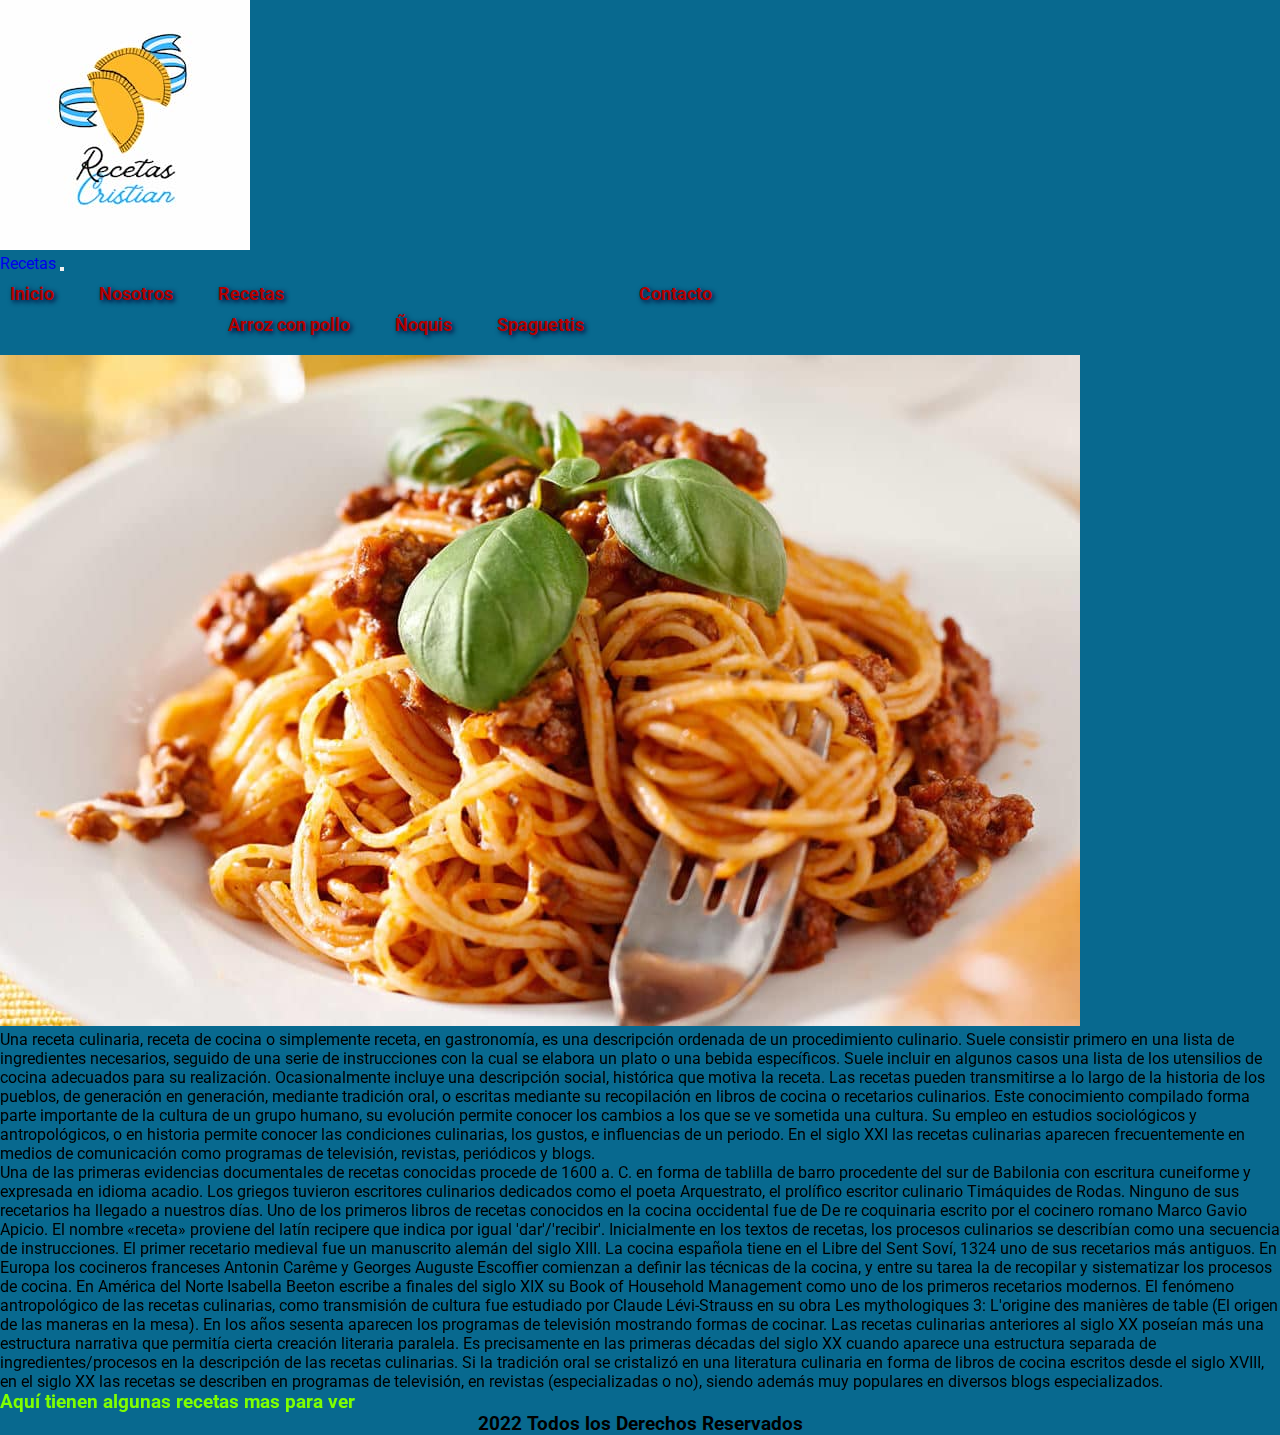
<file: index.html>
<!DOCTYPE html>
<html lang="es">

<head>
    <title>☆Recetas Cristian Home☆</title>
    <meta charset="UTF-8">
    <meta name="viewport" content="width=device-width, initial-scale=1">
    <meta name="keywords" content="crsitian recetas. recetas argentinas. recetas de argentinas. recetas en argentina. argentina recetas. pagina de recetas">
    <meta name="description" content="Hola bienvenidos a nuestro sitio de Recetas argentina, creada por Cristian, nacido en la
    Cuidad de Buenos Aires en el año 1986, ahora en Mar del Plata y para todo el mundo, mostrando sus recetas.
    Esto esta ideado para mostrar recetas hechas
    con cariño, presentes y pasadas, ligado a lo filial.
    Espero que les guste.">
    <link href="css/estilos.css" rel="stylesheet">
    <link rel="preconnect" href="https://fonts.googleapis.com">
    <link rel="preconnect" href="https://fonts.gstatic.com" crossorigin>
    <link href="https://fonts.googleapis.com/css2?family=Roboto&display=swap" rel="stylesheet">
    <!-- CSS only -->
    <link href="https://cdn.jsdelivr.net/npm/bootstrap@5.2.2/dist/css/bootstrap.min.css" rel="stylesheet"
        integrity="sha384-Zenh87qX5JnK2Jl0vWa8Ck2rdkQ2Bzep5IDxbcnCeuOxjzrPF/et3URy9Bv1WTRi" crossorigin="anonymous">
    <!-- animaciones -->
    <link href="https://unpkg.com/aos@2.3.1/dist/aos.css" rel="stylesheet">
    <link rel="shortcut icon" href="./img/favicon.png">

</head>

<body>

    <!-- ENCABEZADO -->
    <header id="encabezado">
        <!-- <h1 class="title">RECETAS CRISTIAN</h1> -->
        <div class="container">
            <nav class="navbar navbar-expand-lg" style="background-color: #08698f" ;>

                <div data-aos="fade-right" data-aos-offset="300" data-aos-easing="ease-in-sine">
                    <div class="container">
                        <a class="navbar-brand" href="index.html">
                            <img src="img/Recetas2.jpg" alt="logo-imagen-recetas" id="logo-imagen" class="img-fluid">
                        </a>
                    </div>
                </div>

                <div class="container p-3">
                    <a class="navbar-brand" href="#">Recetas</a>
                    <button class="navbar-toggler" type="button" data-bs-toggle="collapse"
                        data-bs-target="#navbarNavDropdown" aria-controls="navbarNavDropdown" aria-expanded="false"
                        aria-label="Toggle navigation">
                        <span class="navbar-toggler-icon"></span>
                    </button>
                    <div class="collapse navbar-collapse" id="navbarNavDropdown">
                        <ul class="navbar-nav">
                            <li class="nav-item">
                                <a class="nav-link active" aria-current="page" href="index.html">Inicio</a>
                            </li>
                            <li class="nav-item">
                                <a class="nav-link" href="./pages/Nosotros.html">Nosotros</a>
                            </li>
                            <li class="nav-item dropdown">
                                <a class="nav-link dropdown-toggle" href="./pages/Recetas.html" role="button"
                                    data-bs-toggle="dropdown" aria-expanded="false">
                                    Recetas
                                </a>
                                <ul class="dropdown-menu">
                                    <li><a class="dropdown-item" href="./pages/Arroz con pollo.html"
                                            target="_blank">Arroz
                                            con pollo</a>
                                    </li>
                                    <li><a class="dropdown-item" href="./pages/Noquis.html" target="_blank">Ñoquis</a>
                                    </li>
                                    <li><a class="dropdown-item" href="./pages/spaguettis a la bolognesa.html"
                                            target="_blank">Spaguettis</a></li>
                                </ul>
                            </li>
                            <li class="nav-item">
                                <a class="nav-link" href="./pages/Contacto.html">Contacto</a>
                            </li>
                        </ul>
                    </div>
                </div>
            </nav>
        </div>
    </header>

    <!-- MAIN -->
    <main class="main">

        <div data-aos="zoom-in">
            <div class="container text-center p-3">
                <img src="img/spaghettis1080x671.jpg" alt="imagen-principal" id="imagen-principal" class="img-fluid">
                <h2></h2>
                <section>
                    <p> Una receta culinaria, receta de cocina o simplemente receta, en gastronomía, es una descripción
                        ordenada de un procedimiento culinario. Suele consistir primero en una lista de ingredientes
                        necesarios, seguido de una serie de instrucciones con la cual se elabora un plato o una bebida
                        específicos. Suele incluir en algunos casos una lista de los utensilios de cocina adecuados
                        para su realización. Ocasionalmente incluye una descripción social, histórica que motiva la
                        receta.

                        Las recetas pueden transmitirse a lo largo de la historia de los pueblos, de generación en
                        generación, mediante tradición oral, o escritas mediante su recopilación en libros de cocina o
                        recetarios culinarios. Este conocimiento compilado forma parte importante de la cultura de un
                        grupo humano, su evolución permite conocer los cambios a los que se ve sometida una cultura. Su
                        empleo en estudios sociológicos y antropológicos, o en historia permite conocer las condiciones
                        culinarias, los gustos, e influencias de un periodo. En el siglo XXI las recetas culinarias
                        aparecen frecuentemente en medios de comunicación como programas de televisión, revistas,
                        periódicos y blogs. </p>

                    <p>
                        Una de las primeras evidencias documentales de recetas conocidas procede de 1600 a. C. en forma
                        de tablilla de barro procedente del sur de Babilonia con escritura cuneiforme y expresada en
                        idioma acadio. Los griegos tuvieron escritores culinarios dedicados como el poeta Arquestrato,
                        el prolífico escritor culinario Timáquides de Rodas. Ninguno de sus recetarios ha llegado a
                        nuestros días. Uno de los primeros libros de recetas conocidos en la cocina occidental fue de De
                        re coquinaria escrito por el cocinero romano Marco Gavio Apicio.

                        El nombre «receta» proviene del latín recipere que indica por igual 'dar'/'recibir'.
                        Inicialmente en los textos de recetas, los procesos culinarios se describían como una secuencia
                        de instrucciones. El primer recetario medieval fue un manuscrito alemán del siglo XIII. La
                        cocina española tiene en el Libre del Sent Soví, 1324 uno de sus recetarios más antiguos.

                        En Europa los cocineros franceses Antonin Carême y Georges Auguste Escoffier comienzan a definir
                        las técnicas de la cocina, y entre su tarea la de recopilar y sistematizar los procesos de
                        cocina. En América del Norte Isabella Beeton escribe a finales del siglo XIX su Book of
                        Household Management como uno de los primeros recetarios modernos. El fenómeno antropológico
                        de las recetas culinarias, como transmisión de cultura fue estudiado por Claude Lévi-Strauss en
                        su obra Les mythologiques 3: L'origine des manières de table (El origen de las maneras en la
                        mesa). En los años sesenta aparecen los programas de televisión mostrando formas de cocinar.

                        Las recetas culinarias anteriores al siglo XX poseían más una estructura narrativa que permitía
                        cierta creación literaria paralela. Es precisamente en las primeras décadas del siglo XX cuando
                        aparece una estructura separada de ingredientes/procesos en la descripción de las recetas
                        culinarias. Si la tradición oral se cristalizó en una literatura culinaria en forma de libros de
                        cocina escritos desde el siglo XVIII, en el siglo XX las recetas se describen en programas de
                        televisión, en revistas (especializadas o no), siendo además muy populares en diversos blogs
                        especializados.
                    </p>
                </section>
            </div>
            <h2></h2>
            <h2></h2>
            <!-- enlace externo  -->
            <div class="text-center">
                <h3 class="externo">
                    <a href="http://cocinerosargentinos.com" id="CocinerosArgentinos" target="_blank"
                        rel="noopener noreferrer">Aquí
                        tienen algunas recetas mas para ver</a>
                </h3>
            </div>
        </div>
    </main>

    <footer>
        <h3 class="foot">2022 Todos los Derechos Reservados</h3>
    </footer>

    <!-- JavaScript Bundle with Popper -->
    <script src="https://cdn.jsdelivr.net/npm/bootstrap@5.2.2/dist/js/bootstrap.bundle.min.js"
        integrity="sha384-OERcA2EqjJCMA+/3y+gxIOqMEjwtxJY7qPCqsdltbNJuaOe923+mo//f6V8Qbsw3" crossorigin="anonymous">
    </script>
    <!-- AOS -->
    <script src="https://unpkg.com/aos@2.3.1/dist/aos.js"></script>
    <script>
        AOS.init();
    </script>

</body>

</html>
</file>
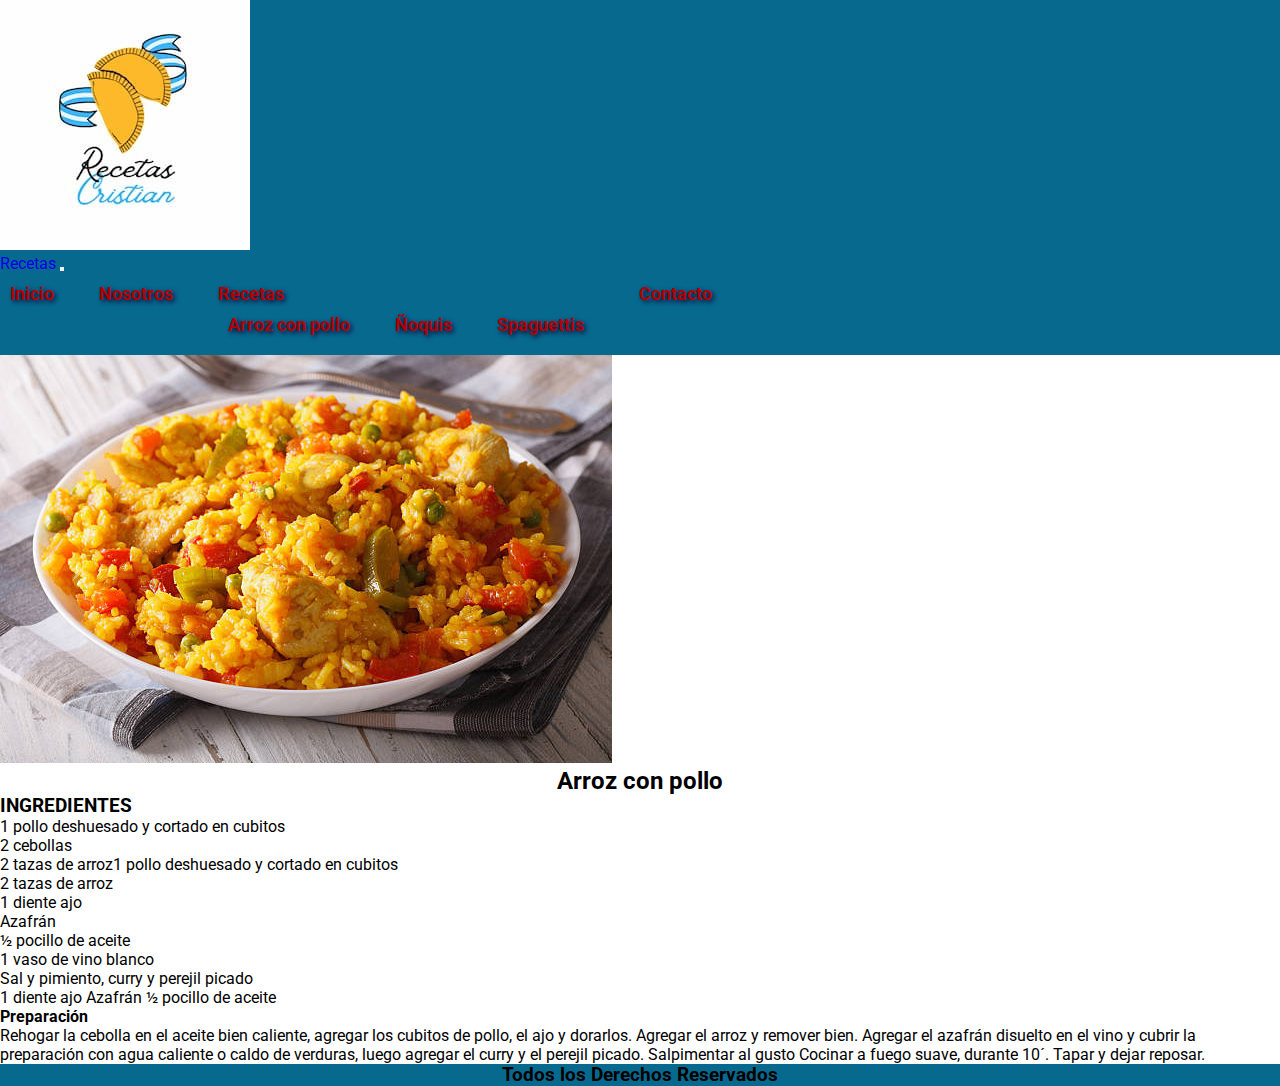
<file: pages/Arroz con pollo.html>
<!DOCTYPE html>
<html lang="en">

<head>
    <title>☆ Arroz con pollo ☆</title>
    <meta charset="UTF-8">
    <meta name="viewport" content="width=device-width, initial-scale=1">
    <meta name="description" content="Hola bienvenidos a nuestro sitio de Recetas argentinas, creada por Cristian, nacido en la
    Cuidad de Buenos Aires en el año 1986, ahora en Mar del Plata y para todo el mundo, mostrando sus recetas.
    Esto esta ideado para mostrar recetas hechas
    con cariño, presentes y pasadas, ligado a lo filial.
    Espero que les guste.">
    <meta name="keywords" content="crsitian recetas. recetas argentinas. recetas de argentinas. recetas en argentina. argentina recetas. pagina de recetas. pollo. arroz con pollo">
    <link href="../css/estilos.css" rel="stylesheet">
    <link rel="preconnect" href="https://fonts.googleapis.com">
    <link rel="preconnect" href="https://fonts.gstatic.com" crossorigin>
    <link href="https://fonts.googleapis.com/css2?family=Roboto&display=swap" rel="stylesheet">
    <!-- CSS only -->
    <link href="https://cdn.jsdelivr.net/npm/bootstrap@5.2.2/dist/css/bootstrap.min.css" rel="stylesheet"
        integrity="sha384-Zenh87qX5JnK2Jl0vWa8Ck2rdkQ2Bzep5IDxbcnCeuOxjzrPF/et3URy9Bv1WTRi" crossorigin="anonymous">
    <!-- animaciones -->
    <link href="https://unpkg.com/aos@2.3.1/dist/aos.css" rel="stylesheet">
    <link rel="shortcut icon" href="../img/favicon.png">

</head>

<body>

    <!-- ENCABEZADO -->
    <header id="encabezado">

        <!-- <img src="../img/Recetas.png" alt="logo-imagen" id="logo-imagen" height="120px" width="120px">
        <h1 class="title">RECETAS CRISTIAN</h1>
        <nav>
            <ul>
                <li><a href="../index.html" target="_blank">Inicio</a></li>
                <li><a href="Nosotros.html" target="_blank">Nosotros</a></li>
                <li><a href="Recetas.html" target="_blank">Recetas</li>
                <li><a href="Contacto.html">Contacto</li>
            </ul>
        </nav> -->
        <div class="container">
            <nav class="navbar navbar-expand-lg" style="background-color: #08698f" ;>

                <div data-aos="fade-right" data-aos-offset="300" data-aos-easing="ease-in-sine">
                    <div class="container">
                        <a class="navbar-brand" href="../index.html">
                            <img src="../img/Recetas2.jpg" alt="logo-imagen" id="logo-imagen" class="img-fluid">
                        </a>
                    </div>
                </div>

                <div class="container p-3">
                    <a class="navbar-brand" href="#">Recetas</a>
                    <button class="navbar-toggler" type="button" data-bs-toggle="collapse"
                        data-bs-target="#navbarNavDropdown" aria-controls="navbarNavDropdown" aria-expanded="false"
                        aria-label="Toggle navigation">
                        <span class="navbar-toggler-icon"></span>
                    </button>
                    <div class="collapse navbar-collapse" id="navbarNavDropdown">
                        <ul class="navbar-nav">
                            <li class="nav-item">
                                <a class="nav-link active" aria-current="page" href="../index.html">Inicio</a>
                            </li>
                            <li class="nav-item">
                                <a class="nav-link" href="../pages/Nosotros.html">Nosotros</a>
                            </li>
                            <li class="nav-item dropdown">
                                <a class="nav-link dropdown-toggle" href="../pages/Recetas.html" role="button"
                                    data-bs-toggle="dropdown" aria-expanded="false">
                                    Recetas
                                </a>
                                <ul class="dropdown-menu">
                                    <li><a class="dropdown-item" href="../pages/Arroz con pollo.html"
                                            target="_blank">Arroz
                                            con pollo</a>
                                    </li>
                                    <li><a class="dropdown-item" href="../pages/Noquis.html" target="_blank">Ñoquis</a>
                                    </li>
                                    <li><a class="dropdown-item" href="../pages/spaguettis a la bolognesa.html"
                                            target="_blank">Spaguettis</a></li>
                                </ul>
                            </li>
                            <li class="nav-item">
                                <a class="nav-link" href="../pages/Contacto.html">Contacto</a>
                            </li>
                        </ul>
                    </div>
                </div>
            </nav>
        </div>

    </header>
    <!-- MAIN -->
    <main>
        <div class="container">
            <div class="container-fluid">
                <img src="../img/arrozConPollo.jpg" alt="arrozConPollo">
            </div>
            
            <h2>Arroz con pollo</h2>
            <h3>INGREDIENTES</h3>
            <ul>
                <li>1 pollo deshuesado y cortado en cubitos</li>
                <li>2 cebollas</li>
                <li>2 tazas de arroz1 pollo deshuesado y cortado en cubitos</li>
                <li>2 tazas de arroz</li>
                <li>1 diente ajo</li>
                <li>Azafrán</li>
                <li>½ pocillo de aceite</li>
                <li>1 vaso de vino blanco</li>
                <li>Sal y pimiento, curry y perejil picado</li>
                <li>1 diente ajo Azafrán ½ pocillo de aceite </li>
            </ul>

            <h4>Preparación</h4>
            <p>
                Rehogar la cebolla en el aceite bien caliente, agregar los cubitos de pollo, el ajo y dorarlos. Agregar
                el
                arroz y remover bien. Agregar el azafrán disuelto en el vino y cubrir la preparación con agua caliente o
                caldo de verduras, luego agregar el curry y el perejil picado. Salpimentar al gusto Cocinar a fuego
                suave,
                durante 10´. Tapar y dejar reposar.

            </p>
        </div>


    </main>

    <footer>
        <h3 class="foot">Todos los Derechos Reservados</h3>
    </footer>

    <!-- JavaScript Bundle with Popper -->
    <script src="https://cdn.jsdelivr.net/npm/bootstrap@5.2.2/dist/js/bootstrap.bundle.min.js"
        integrity="sha384-OERcA2EqjJCMA+/3y+gxIOqMEjwtxJY7qPCqsdltbNJuaOe923+mo//f6V8Qbsw3" crossorigin="anonymous">
    </script>
    <!-- AOS -->
    <script src="https://unpkg.com/aos@2.3.1/dist/aos.js"></script>
    <script>
        AOS.init();
    </script>

</body>

</html>
</file>
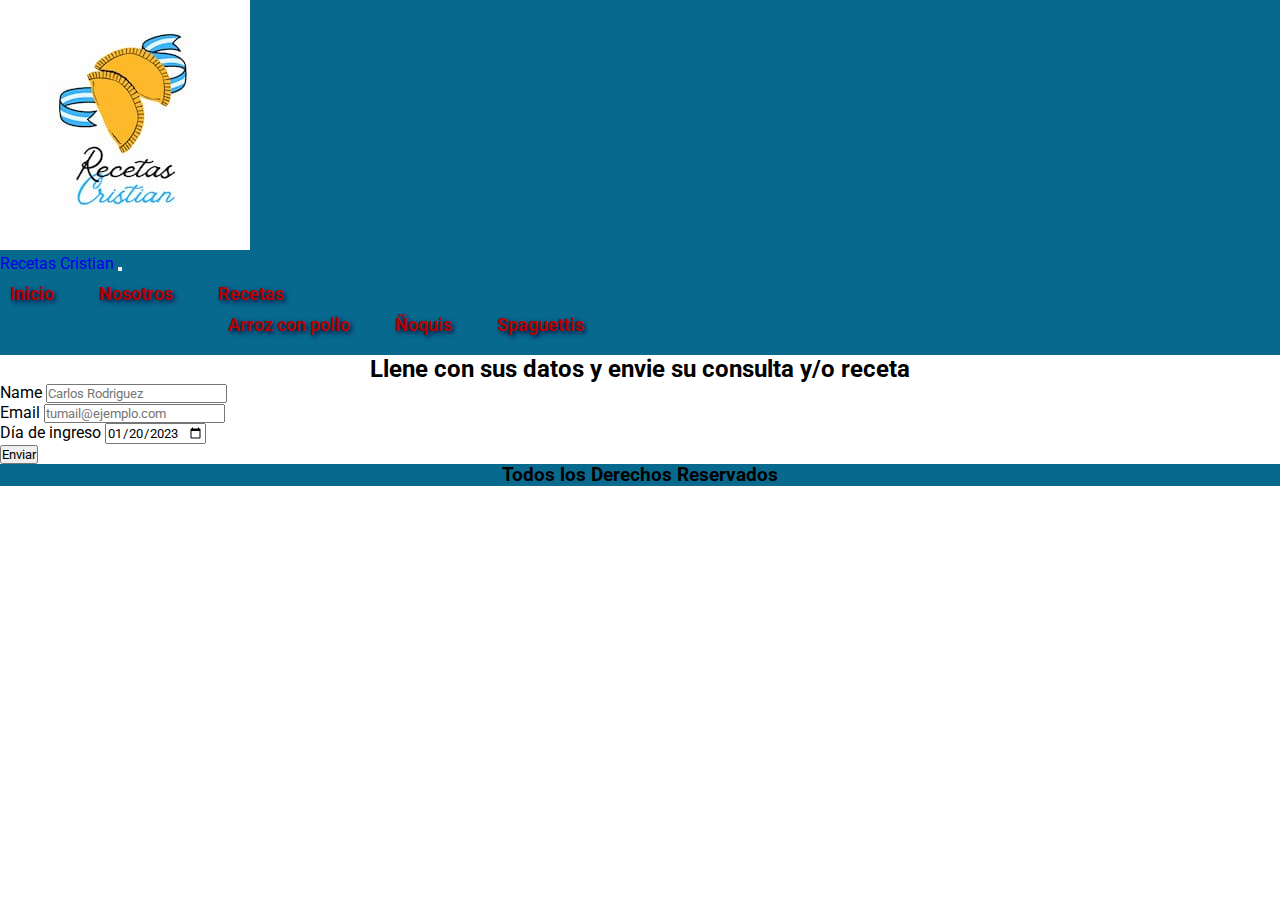
<file: pages/Contacto.html>
<!DOCTYPE html>
<html lang="en">

<head>
    <title>☆Contacto☆</title>
    <meta charset="UTF-8">
    <meta name="viewport" content="width=device-width, initial-scale=1">
    <meta name="description" content="Hola bienvenidos a nuestro sitio de Recetas argentinas, creada por Cristian, nacido en la
    Cuidad de Buenos Aires en el año 1986, ahora en Mar del Plata y para todo el mundo, mostrando sus recetas.
    Esto esta ideado para mostrar recetas hechas
    con cariño, presentes y pasadas, ligado a lo filial.
    Espero que les guste.">
    <meta name="keywords" content="crsitian recetas. recetas argentinas. recetas de argentinas. recetas en argentina. argentina recetas. pagina de recetas">
    <link href="../css/estilos.css" rel="stylesheet">
    <link rel="preconnect" href="https://fonts.googleapis.com">
    <link rel="preconnect" href="https://fonts.gstatic.com" crossorigin>
    <link href="https://fonts.googleapis.com/css2?family=Roboto&display=swap" rel="stylesheet">
    <link href="https://cdn.jsdelivr.net/npm/bootstrap@5.2.2/dist/css/bootstrap.min.css" rel="stylesheet"
        integrity="sha384-Zenh87qX5JnK2Jl0vWa8Ck2rdkQ2Bzep5IDxbcnCeuOxjzrPF/et3URy9Bv1WTRi" crossorigin="anonymous">
    <!-- icono -->
    <link rel="shortcut icon" href="../img/favicon.png">

</head>

<body>
    <!-- ENCABEZADO -->
    <header id="encabezado">

        <!-- <h1 class="title">RECETAS CRISTIAN</h1> -->
        <!-- <nav>
        <ul>
            <li><a href="index.html" target="_blank">Inicio</a></li>
            <li><a href="pages/Nosotros.html" target="_blank">Nosotros</a></li>
            <li><a href="pages/Recetas.html" target="_blank">Recetas</li>
            <li><a href="pages/Contacto.html">Contacto</li>
        </ul>
    </nav> -->
        <div class="container">
            <nav class="navbar navbar-expand-lg" style="background-color: #08698f" ;>

                <div data-aos="fade-right" data-aos-offset="300" data-aos-easing="ease-in-sine">
                    <div class="container">
                        <a class="navbar-brand" href="../index.html">
                            <img src="../img/Recetas2.jpg" alt="logo-imagen" id="logo-imagen" class="img-fluid">
                        </a>
                    </div>
                </div>

                <div class="container">
                    <a class="navbar-brand" href="../index.html">Recetas Cristian</a>
                    <button class="navbar-toggler" type="button" data-bs-toggle="collapse"
                        data-bs-target="#navbarNavDropdown" aria-controls="navbarNavDropdown" aria-expanded="false"
                        aria-label="Toggle navigation">
                        <span class="navbar-toggler-icon"></span>
                    </button>
                    <div class="collapse navbar-collapse" id="navbarNavDropdown">
                        <ul class="navbar-nav">
                            <li class="nav-item">
                                <a class="nav-link active" aria-current="page" href="../index.html">Inicio</a>
                            </li>
                            <li class="nav-item">
                                <a class="nav-link" href="../pages/Nosotros.html">Nosotros</a>
                            </li>
                            <li class="nav-item dropdown">
                                <a class="nav-link dropdown-toggle" href="../pages/Recetas.html" role="button"
                                    data-bs-toggle="dropdown" aria-expanded="false">
                                    Recetas
                                </a>
                                <ul class="dropdown-menu">
                                    <li><a class="dropdown-item" href="../pages/Arroz con pollo.html"
                                            target="_blank">Arroz
                                            con pollo</a>
                                    </li>
                                    <li><a class="dropdown-item" href="../pages/Noquis.html" target="_blank">Ñoquis</a>
                                    </li>
                                    <li><a class="dropdown-item" href="../pages/spaguettis a la bolognesa.html"
                                            target="_blank">Spaguettis</a></li>
                                </ul>
                            </li>
                        </ul>
                    </div>
                </div>

            </nav>
        </div>
    </header>


    <!-- MAIN -->
    <main>
        <div class="contenedor">

            <!-- formulario -->
            <div id="formulario">
                <section>
                    <div class="container">
                        <h2>Llene con sus datos y envie su consulta y/o receta</h2>

                        <form action="">
                            <div class="form-group">
                                <label for="name">Name</label>
                                <input class="form-control" type="text" placeholder="Carlos Rodriguez" />
                            </div>
                            <div class="form-group">
                                <label for="name">Email</label>
                                <input class="form-control" type="email" placeholder="tumail@ejemplo.com" />
                            </div>
                            <div class="form-group">
                                <label for="name">Día de ingreso</label>
                                <input type="date" id="start" name="trip-start" value="2023-01-20" min="2023-01-01"
                                    max="2025-12-31" class="form-control" />
                            </div>
                            <button class="btn btn-success">Enviar</button>
                        </form>
                    </div>
                </section>
                <!-- <form action="">
                    <fieldset>
                        <legend>Completa con tus datos:</legend>
                        <div>
                            <label for="nombre">Nombre y Apellido: </label>
                            <input type="text" name="nombre" id="form-nombre" placeholder="Carlos Rodriguez">
                        </div>
                        <div>
                            <label for="mail">Email: </label>
                            <input type="email" name="mail" id="for-mail" placeholder="tumail@ejemplo.com">
                        </div>
                        <div>
                            <label for="pais">Selecciona tu pais</label>
                            <select name="" id="">
                                <option value="argentina">Argentina</option>
                                <option value="chile">Chile</option>
                                <option value="colombia">Colombia</option>
                                <option value="mexico">Mexico</option>
                                <option value="uruguay">Uruguay</option>
                            </select>
                        </div>
                        <div>
                            <label for="comentario">Comentarios</label>
                            <input type="text" name="comentario" id="form-comentario" placeholder="Escibe aquí">
                        </div>
                        <div id="boton-enviar-borrar">
                            <input type="submit" value="Enviar">
                            <input type="reset" value="Borrar Datos">
                        </div>
                        
                    </fieldset>
                </form> -->

            </div>

        </div>
        <h2></h2>
        <h2></h2>
        <h2></h2>
    </main>

    <footer>
        <h3 class="foot">Todos los Derechos Reservados</h3>
    </footer>

    <!-- JavaScript Bundle with Popper -->
    <script src="https://cdn.jsdelivr.net/npm/bootstrap@5.2.2/dist/js/bootstrap.bundle.min.js"
        integrity="sha384-OERcA2EqjJCMA+/3y+gxIOqMEjwtxJY7qPCqsdltbNJuaOe923+mo//f6V8Qbsw3" crossorigin="anonymous">
    </script>

    <!-- AOS -->
    <script src="https://unpkg.com/aos@2.3.1/dist/aos.js"></script>
    <script>
        AOS.init();
    </script>
</body>

</html>
</file>
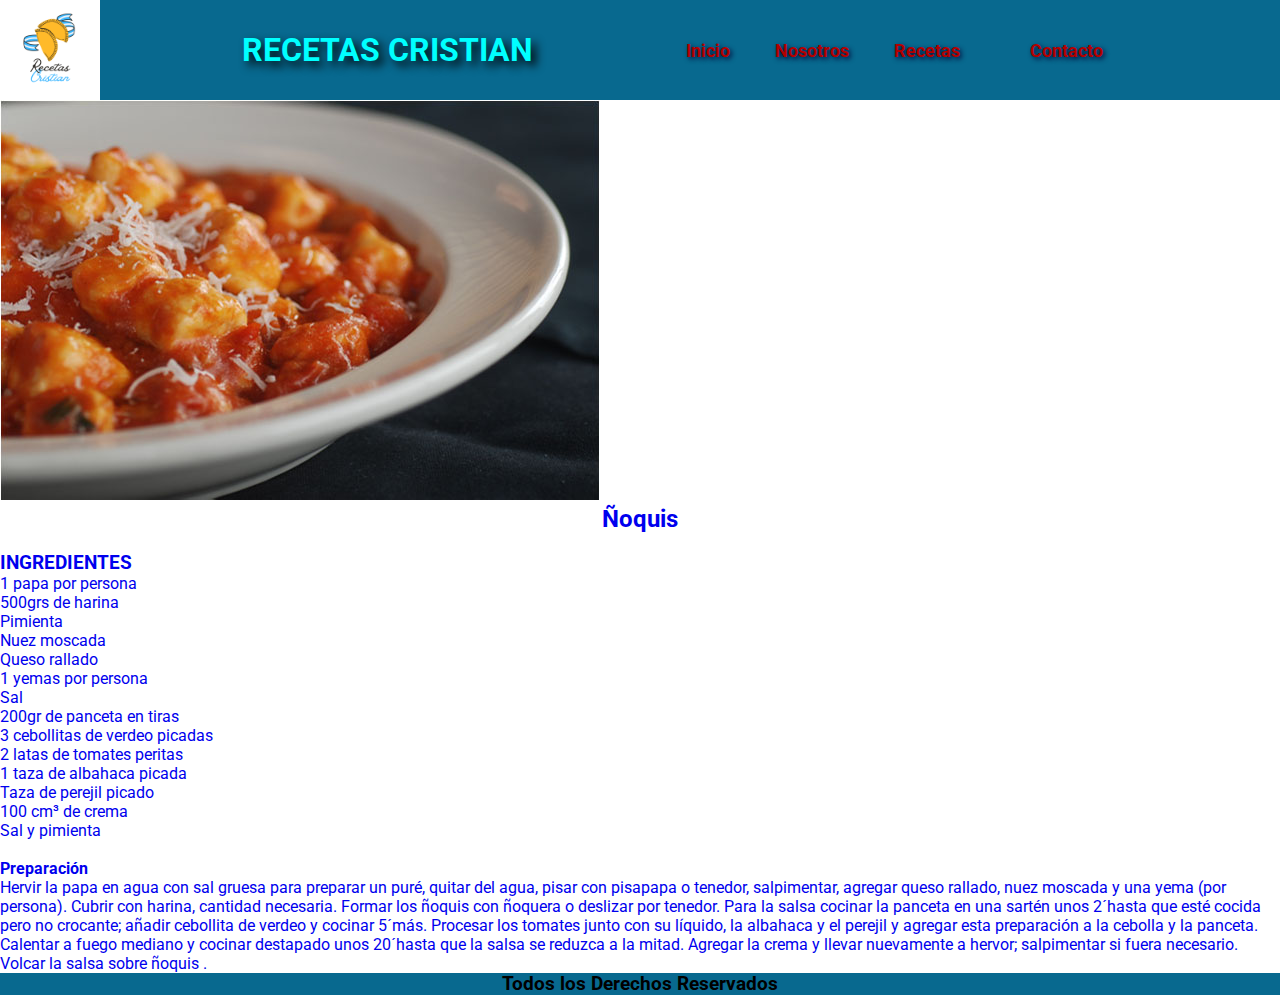
<file: pages/Noquis.html>
<!DOCTYPE html>
<html lang="en">

<head>
    <title>☆Ñoquis☆</title>
    <meta charset="UTF-8">
    <meta name="viewport" content="width=device-width, initial-scale=1">
    <meta name="description" content="Hola bienvenidos a nuestro sitio de Recetas argentinas, creada por Cristian, nacido en la
    Cuidad de Buenos Aires en el año 1986, ahora en Mar del Plata y para todo el mundo, mostrando sus recetas.
    Esto esta ideado para mostrar recetas hechas
    con cariño, presentes y pasadas, ligado a lo filial.
    Espero que les guste.">
    <meta name="keywords" content="crsitian recetas. recetas argentinas. recetas de argentinas. recetas en argentina. argentina recetas. pagina de recetas. ñoquis">
    <link href="../css/estilos.css" rel="stylesheet">
    <link rel="preconnect" href="https://fonts.googleapis.com">
    <link rel="preconnect" href="https://fonts.gstatic.com" crossorigin>
    <link href="https://fonts.googleapis.com/css2?family=Roboto&display=swap" rel="stylesheet">
</head>

<body>
    <!-- ENCABEZADO -->
    <header id="encabezado">

        <img src="../img/Recetas.png" alt="logo-imagen" id="logo-imagen" height="100px" width="100px">
        <h1 class="title">RECETAS CRISTIAN</h1>
        <nav>
            <ul>
                <li><a href="../index.html" target="_blank">Inicio</a></li>
                <li><a href="Nosotros.html" target="_blank">Nosotros</a></li>
                <li><a href="Recetas.html" target="_blank">Recetas</li>
                <li><a href="Contacto.html">Contacto</li>
            </ul>
        </nav>

    </header>
    <!-- MAIN -->
    <main>
        <img src="../img/ñoquis.jpg" alt="ñoquis">
        <h2>Ñoquis</h2>
        <br>
        <h3>INGREDIENTES</h3>

        <ul>
            <li>1 papa por persona </li>
            <li>500grs de harina</li>
            <li>Pimienta</li>
            <li>Nuez moscada </li>
            <li>Queso rallado</li>
            <li>1 yemas por persona</li>
            <li>Sal</li>
            <li>200gr de panceta en tiras</li>
            <li>3 cebollitas de verdeo picadas </li>
            <li>2 latas de tomates peritas</li>
            <li>1 taza de albahaca picada</li>
            <li>Taza de perejil picado</li>
            <li>100 cm³ de crema</li>
            <li>Sal y pimienta</li>
            <br>
        </ul>

        <h4>Preparación</h4>
        <p>
            Hervir la papa en agua con sal gruesa para preparar un puré, quitar del agua, pisar con pisapapa o tenedor,
            salpimentar, agregar queso rallado, nuez moscada y una yema (por persona). Cubrir con harina, cantidad
            necesaria. Formar los ñoquis con ñoquera o deslizar por tenedor.
            Para la salsa cocinar la panceta en una sartén unos 2´hasta que esté cocida pero no crocante; añadir
            cebollita de verdeo y cocinar 5´más.
            Procesar los tomates junto con su líquido, la albahaca y el perejil y agregar esta preparación a la cebolla
            y la panceta. Calentar a fuego mediano y cocinar destapado unos 20´hasta que la salsa se reduzca a la mitad.
            Agregar la crema y llevar nuevamente a hervor; salpimentar si fuera necesario.
            Volcar la salsa sobre ñoquis .

        </p>

    </main>

    <footer>
        <h3 class="foot">Todos los Derechos Reservados</h3>
    </footer>


</body>

</html>
</file>
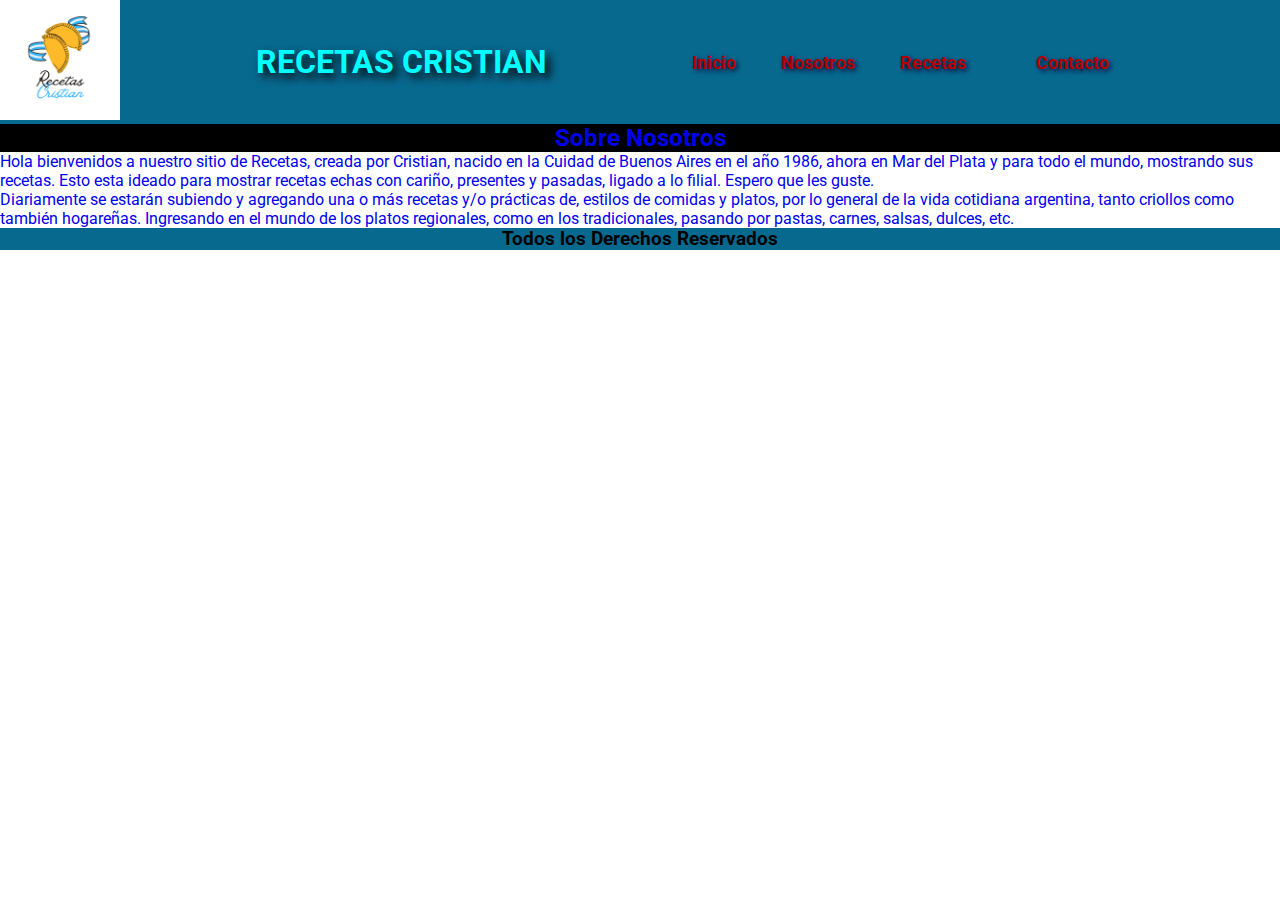
<file: pages/Nosotros.html>
<!DOCTYPE html>
<html lang="en">

<head>
    <title>☆Nosotros☆</title>
    <meta charset="UTF-8">
    <meta name="viewport" content="width=device-width, initial-scale=1">
    <meta name="description" content="Hola bienvenidos a nuestro sitio de Recetas argentinas, creada por Cristian, nacido en la
    Cuidad de Buenos Aires en el año 1986, ahora en Mar del Plata y para todo el mundo, mostrando sus recetas.
    Esto esta ideado para mostrar recetas hechas
    con cariño, presentes y pasadas, ligado a lo filial.
    Espero que les guste.">
    <meta name="keywords" content="crsitian recetas. recetas argentinas. recetas de argentinas. recetas en argentina. argentina recetas. pagina de recetas">
    <link href="../css/estilos.css" rel="stylesheet">
    <link rel="preconnect" href="https://fonts.googleapis.com">
    <link rel="preconnect" href="https://fonts.gstatic.com" crossorigin>
    <link href="https://fonts.googleapis.com/css2?family=Roboto&display=swap" rel="stylesheet">
    <!-- icono -->
    <link rel="shortcut icon" href="../img/favicon.png">
    <link href="https://cdn.jsdelivr.net/npm/bootstrap@5.2.2/dist/css/bootstrap.min.css" rel="stylesheet"
        integrity="sha384-Zenh87qX5JnK2Jl0vWa8Ck2rdkQ2Bzep5IDxbcnCeuOxjzrPF/et3URy9Bv1WTRi" crossorigin="anonymous">

</head>

<body>
    <!-- ENCABEZADO -->
    <header id="encabezado">

        <a href="/index.html">
            <img src="../img/Recetas.png" alt="logo-imagen" id="logo-imagen" height="120px" width="120px">
        </a>
        <h1 class="title">RECETAS CRISTIAN</h1>
        <nav>
            <ul>
                <li><a href="../index.html" target="_blank">Inicio</a></li>
                <li><a href="Nosotros.html" target="_blank">Nosotros</a></li>
                <li><a href="Recetas.html" target="_blank">Recetas</li>
                <li><a href="Contacto.html">Contacto</li>
            </ul>
        </nav>

    </header>
    <!-- MAIN -->
    <main>

        <div class="container-fluid">
            <div class="row">
                <h2 class="titulo-nosotros">Sobre Nosotros</h2>
                <div class="col-6">
                    <p class="p-nosotros">Hola bienvenidos a nuestro sitio de Recetas, creada por Cristian, nacido en la
                        Cuidad de Buenos Aires en el año 1986, ahora en Mar del Plata y para todo el mundo, mostrando
                        sus
                        recetas.
                        Esto esta ideado para mostrar recetas echas
                        con cariño, presentes y pasadas, ligado a lo filial.
                        Espero que les guste.
                    </p>
                </div>

                <div class="col-6 p-nosotros">
                    <p>
                        Diariamente se estarán subiendo y agregando una o más recetas y/o prácticas de, estilos de
                        comidas y platos, por lo general de la vida cotidiana argentina, tanto criollos como también
                        hogareñas.
                        Ingresando en el mundo de los platos regionales, como en los tradicionales, pasando por pastas,
                        carnes, salsas, dulces, etc.
                    </p>
                </div>
            </div>

        </div>
    </main>

    <footer>
        <h3 class="foot">Todos los Derechos Reservados</h3>
    </footer>

</body>

</html>
</file>
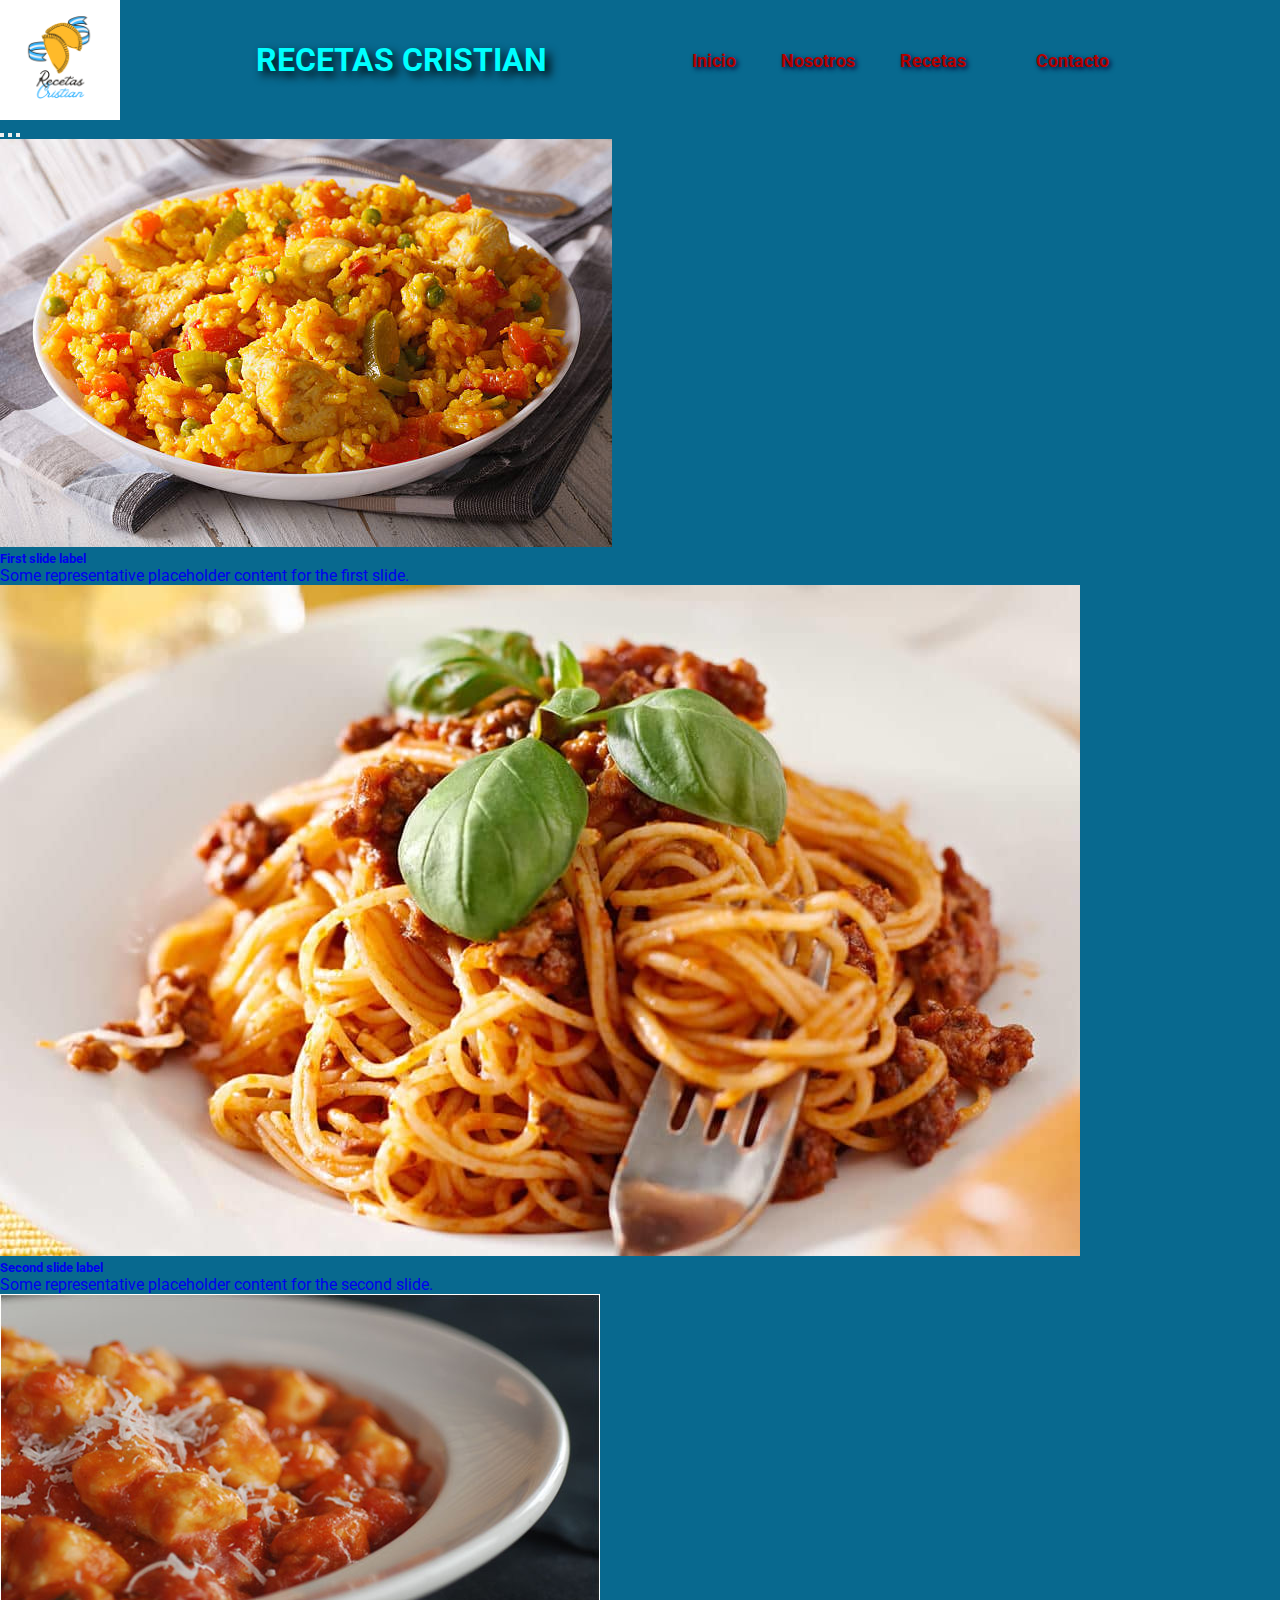
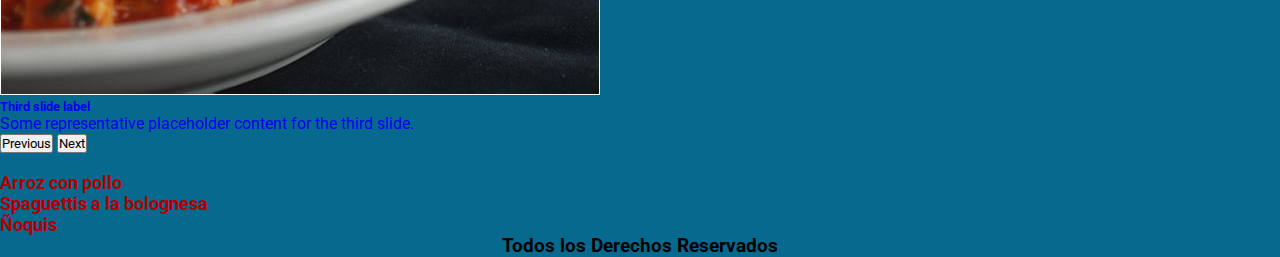
<file: pages/Recetas.html>
<!DOCTYPE html>
<html lang="en">

<head>
    <title>☆Recetas☆</title>
    <meta charset="UTF-8">
    <meta name="viewport" content="width=device-width, initial-scale=1">
    <meta name="description" content="Hola bienvenidos a nuestro sitio de Recetas argentina, creada por Cristian, nacido en la
    Cuidad de Buenos Aires en el año 1986, ahora en Mar del Plata y para todo el mundo, mostrando sus recetas.
    Esto esta ideado para mostrar recetas hechas
    con cariño, presentes y pasadas, ligado a lo filial.
    Espero que les guste.">
    <meta name="keywords" content="crsitian recetas.recetas argentinas. recetas de argentinas. recetas en argentina. argentina recetas. pagina de recetas">
    <link href="../css/estilos.css" rel="stylesheet">
    <link rel="preconnect" href="https://fonts.googleapis.com">
    <link rel="preconnect" href="https://fonts.gstatic.com" crossorigin>
    <link href="https://fonts.googleapis.com/css2?family=Roboto&display=swap" rel="stylesheet">
    <link href="https://cdn.jsdelivr.net/npm/bootstrap@5.2.2/dist/css/bootstrap.min.css" rel="stylesheet"
        integrity="sha384-Zenh87qX5JnK2Jl0vWa8Ck2rdkQ2Bzep5IDxbcnCeuOxjzrPF/et3URy9Bv1WTRi" crossorigin="anonymous">
    <!-- icono -->
    <link rel="shortcut icon" href="../img/favicon.png">

</head>

<body>
    <!-- ENCABEZADO -->
    <header id="encabezado">


        <img src="../img/Recetas.png" alt="logo-imagen" id="logo-imagen" height="120px" width="120px">
        <h1 class="title">RECETAS CRISTIAN</h1>
        <nav>
            <ul>
                <li><a href="../index.html" target="_blank">Inicio</a></li>
                <li><a href="Nosotros.html" target="_blank">Nosotros</a></li>
                <li><a href="Recetas.html" target="_blank">Recetas</li>
                <li><a href="Contacto.html" target="_blank">Contacto</li>
            </ul>
        </nav>

    </header>

    <!-- MAIN -->
    <main class="main">
        <div class="container">
            <div id="carouselExampleCaptions" class="carousel slide" data-bs-ride="false">
                <div class="carousel-indicators">
                    <button type="button" data-bs-target="#carouselExampleCaptions" data-bs-slide-to="0" class="active"
                        aria-current="true" aria-label="Slide 1"></button>
                    <button type="button" data-bs-target="#carouselExampleCaptions" data-bs-slide-to="1"
                        aria-label="Slide 2"></button>
                    <button type="button" data-bs-target="#carouselExampleCaptions" data-bs-slide-to="2"
                        aria-label="Slide 3"></button>
                </div>
                <div class="carousel-inner">
                    <div class="carousel-item active">
                        <img src="../img/arrozConPollo.jpg" class="d-block w-100" alt="...">
                        <div class="carousel-caption d-none d-md-block">
                            <h5>First slide label</h5>
                            <p>Some representative placeholder content for the first slide.</p>
                        </div>
                    </div>
                    <div class="carousel-item">
                        <img src="../img/spaghettis1080x671.jpg" class="d-block w-100" alt="...">
                        <div class="carousel-caption d-none d-md-block">
                            <h5>Second slide label</h5>
                            <p>Some representative placeholder content for the second slide.</p>
                        </div>
                    </div>
                    <div class="carousel-item">
                        <img src="../img/ñoquis.jpg" class="d-block w-100" alt="...">
                        <div class="carousel-caption d-none d-md-block">
                            <h5>Third slide label</h5>
                            <p>Some representative placeholder content for the third slide.</p>
                        </div>
                    </div>
                </div>
                <button class="carousel-control-prev" type="button" data-bs-target="#carouselExampleCaptions"
                    data-bs-slide="prev">
                    <span class="carousel-control-prev-icon" aria-hidden="true"></span>
                    <span class="visually-hidden">Previous</span>
                </button>
                <button class="carousel-control-next" type="button" data-bs-target="#carouselExampleCaptions"
                    data-bs-slide="next">
                    <span class="carousel-control-next-icon" aria-hidden="true"></span>
                    <span class="visually-hidden">Next</span>
                </button>
            </div>
        </div>
        </div>
        <!-- <h2>RECETAS</h2> -->
        <br>
        <ul>
            <li><a href="Arroz con pollo.html" target="_blank">Arroz con pollo</a></li>
            <li><a href="spaguettis a la bolognesa.html" target="_blank">Spaguettis a la bolognesa</a></li>
            <li><a href="Noquis.html" target="_blank">Ñoquis</a></li>

        </ul>
    </main>

    <footer>
        <h3 class="foot">Todos los Derechos Reservados</h3>
    </footer>
    <script src="https://cdn.jsdelivr.net/npm/bootstrap@5.2.2/dist/js/bootstrap.bundle.min.js"
        integrity="sha384-OERcA2EqjJCMA+/3y+gxIOqMEjwtxJY7qPCqsdltbNJuaOe923+mo//f6V8Qbsw3" crossorigin="anonymous">
        < /body> <
        /html>
</file>
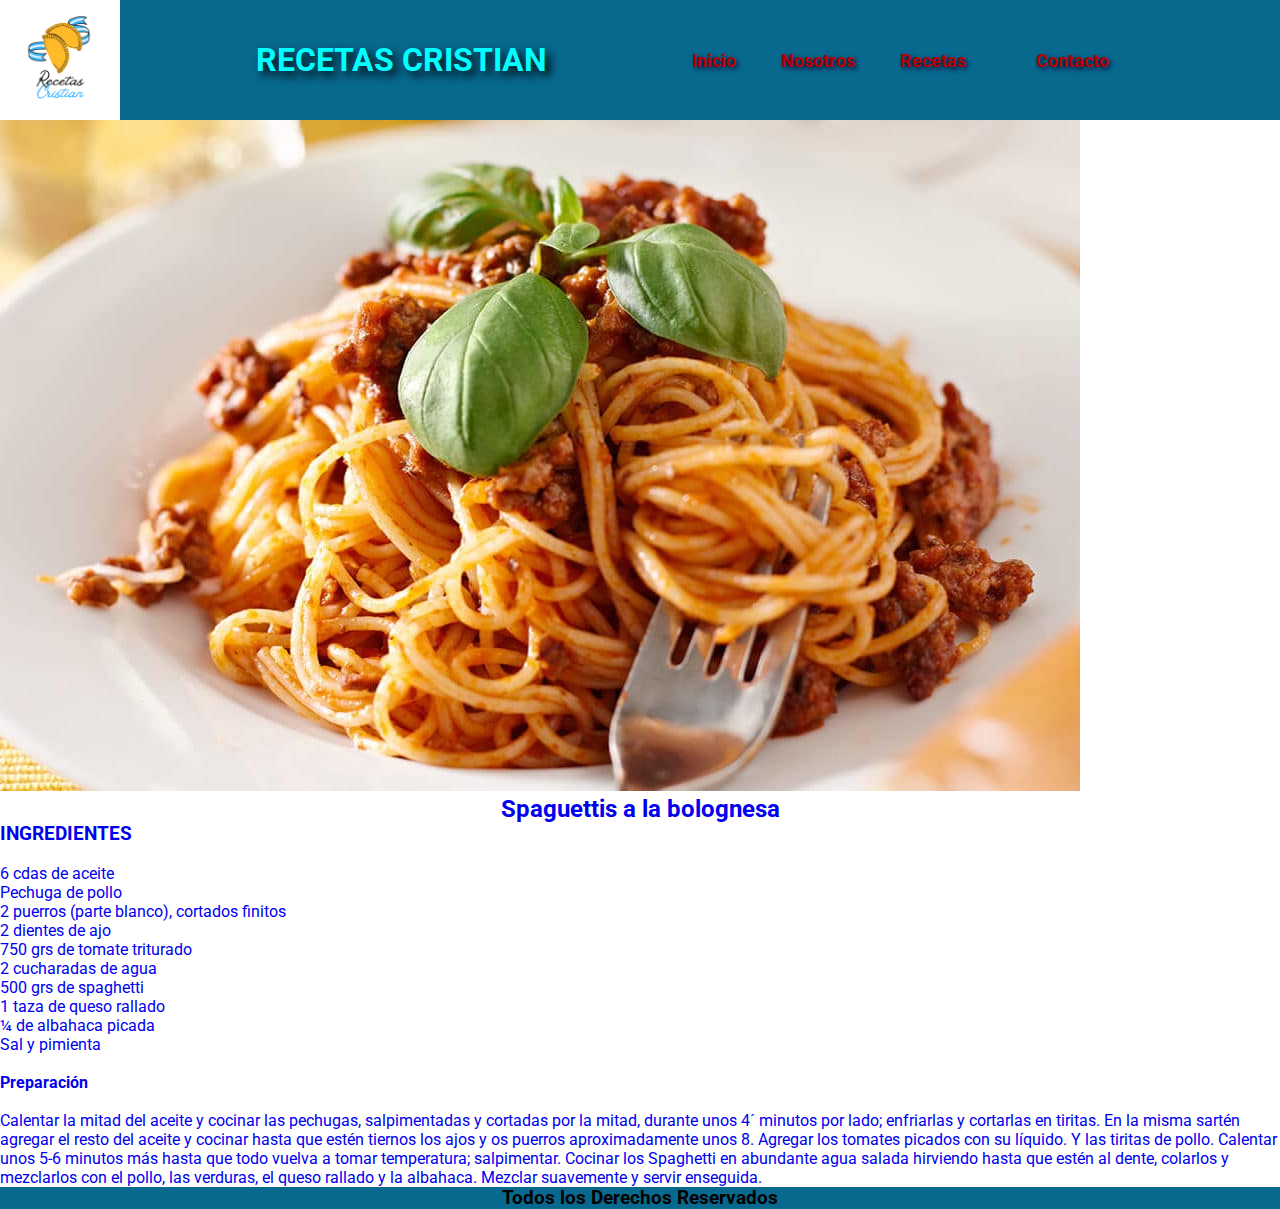
<file: pages/spaguettis a la bolognesa.html>
<!DOCTYPE html>
<html lang="en">

<head>
    <title>☆Spaguettis a la bolognesa☆</title>
    <meta charset="UTF-8">
    <meta name="viewport" content="width=device-width, initial-scale=1">
    <meta name="description" content="Hola bienvenidos a nuestro sitio de Recetas argentinas, creada por Cristian, nacido en la
    Cuidad de Buenos Aires en el año 1986, ahora en Mar del Plata y para todo el mundo, mostrando sus recetas.
    Esto esta ideado para mostrar recetas hechas
    con cariño, presentes y pasadas, ligado a lo filial.
    Espero que les guste.">
    <meta name="keywords" content="crsitian recetas.recetas argentinas. recetas de argentinas. recetas en argentina. argentina recetas. pagina de recetas. spaghettis">
    <link href="../css/estilos.css" rel="stylesheet">
    <link rel="preconnect" href="https://fonts.googleapis.com">
    <link rel="preconnect" href="https://fonts.gstatic.com" crossorigin>
    <link href="https://fonts.googleapis.com/css2?family=Roboto&display=swap" rel="stylesheet">
</head>

<body>
    <!-- ENCABEZADO -->
    <header id="encabezado">

        <img src="../img/Recetas.png" alt="logo-imagen" id="logo-imagen" height="120px" width="120px">
        <h1 class="title">RECETAS CRISTIAN</h1>
        <nav>
            <ul>
                <li><a href="../index.html" target="_blank">Inicio</a></li>
                <li><a href="Nosotros.html" target="_blank">Nosotros</a></li>
                <li><a href="Recetas.html" target="_blank">Recetas</li>
                <li><a href="Contacto.html">Contacto</li>
            </ul>
        </nav>

    </header>
    <!-- MAIN -->
    <main>
        <img src="../img/spaghettis1080x671.jpg" alt="spaguettis">
        <h2>Spaguettis a la bolognesa</h2>
        <h3>INGREDIENTES</h3>
        <br>
        <ul>
            <li>6 cdas de aceite</li>
            <li>Pechuga de pollo</li>
            <li>2 puerros (parte blanco), cortados finitos</li>
            <li>2 dientes de ajo</li>
            <li>750 grs de tomate triturado</li>
            <li>2 cucharadas de agua</li>
            <li>500 grs de spaghetti</li>
            <li>1 taza de queso rallado</li>
            <li>¼ de albahaca picada</li>
            <li>Sal y pimienta</li>
        </ul>
        <br>
        <h4>Preparación</h4>
        <br>
        <p>
            Calentar la mitad del aceite y cocinar las pechugas, salpimentadas y cortadas por la mitad, durante unos 4´
            minutos por lado; enfriarlas y cortarlas en tiritas.
            En la misma sartén agregar el resto del aceite y cocinar hasta que estén tiernos los ajos y os puerros
            aproximadamente unos 8. Agregar los tomates picados con su líquido. Y las tiritas de pollo. Calentar unos
            5-6 minutos más hasta que todo vuelva a tomar temperatura; salpimentar.
            Cocinar los Spaghetti en abundante agua salada hirviendo hasta que estén al dente, colarlos y mezclarlos con
            el pollo, las verduras, el queso rallado y la albahaca.
            Mezclar suavemente y servir enseguida.


        </p>

    </main>

    <footer>
        <h3 class="foot">Todos los Derechos Reservados</h3>
    </footer>


</body>

</html>
</file>
<file: css/estilos.css>
* {
    margin: 0;
    padding: 0;
    text-decoration: none;
    font-family: 'Roboto'
}

/* estilos barra de navegación */

h1 {
    justify-content: left;
    text-shadow: 5px 5px 10px black;
}

header {
    background-color: #08698f;
    color: aqua;
    display: flex;
    justify-content: space-between;
    align-items: center;
    
}

nav ul {
    list-style: none;
    display: flex;
    gap: 25px;
}

nav ul li {
    padding: 10px;
    text-shadow: 2px 2px 5px rgb(3, 3, 49);
}


li a {
    color: rgb(179, 0, 0);
    font-size: large;
    font-weight: bold;
}


/* footer */
.foot {
    text-align: center;
    color: black;
    background-color: #08698f;
}


.main {
    background-color: #08698f;
}

/* estilos del pie de página */

footer {
    background-color: #08698f;
}

/* estilos recetas.html */

h2 {
    text-align: center;
}

.titulo-nosotros{
    background-color: black;
}

div h3 a {
    text-decoration: none;
    color:chartreuse
}
</file>
